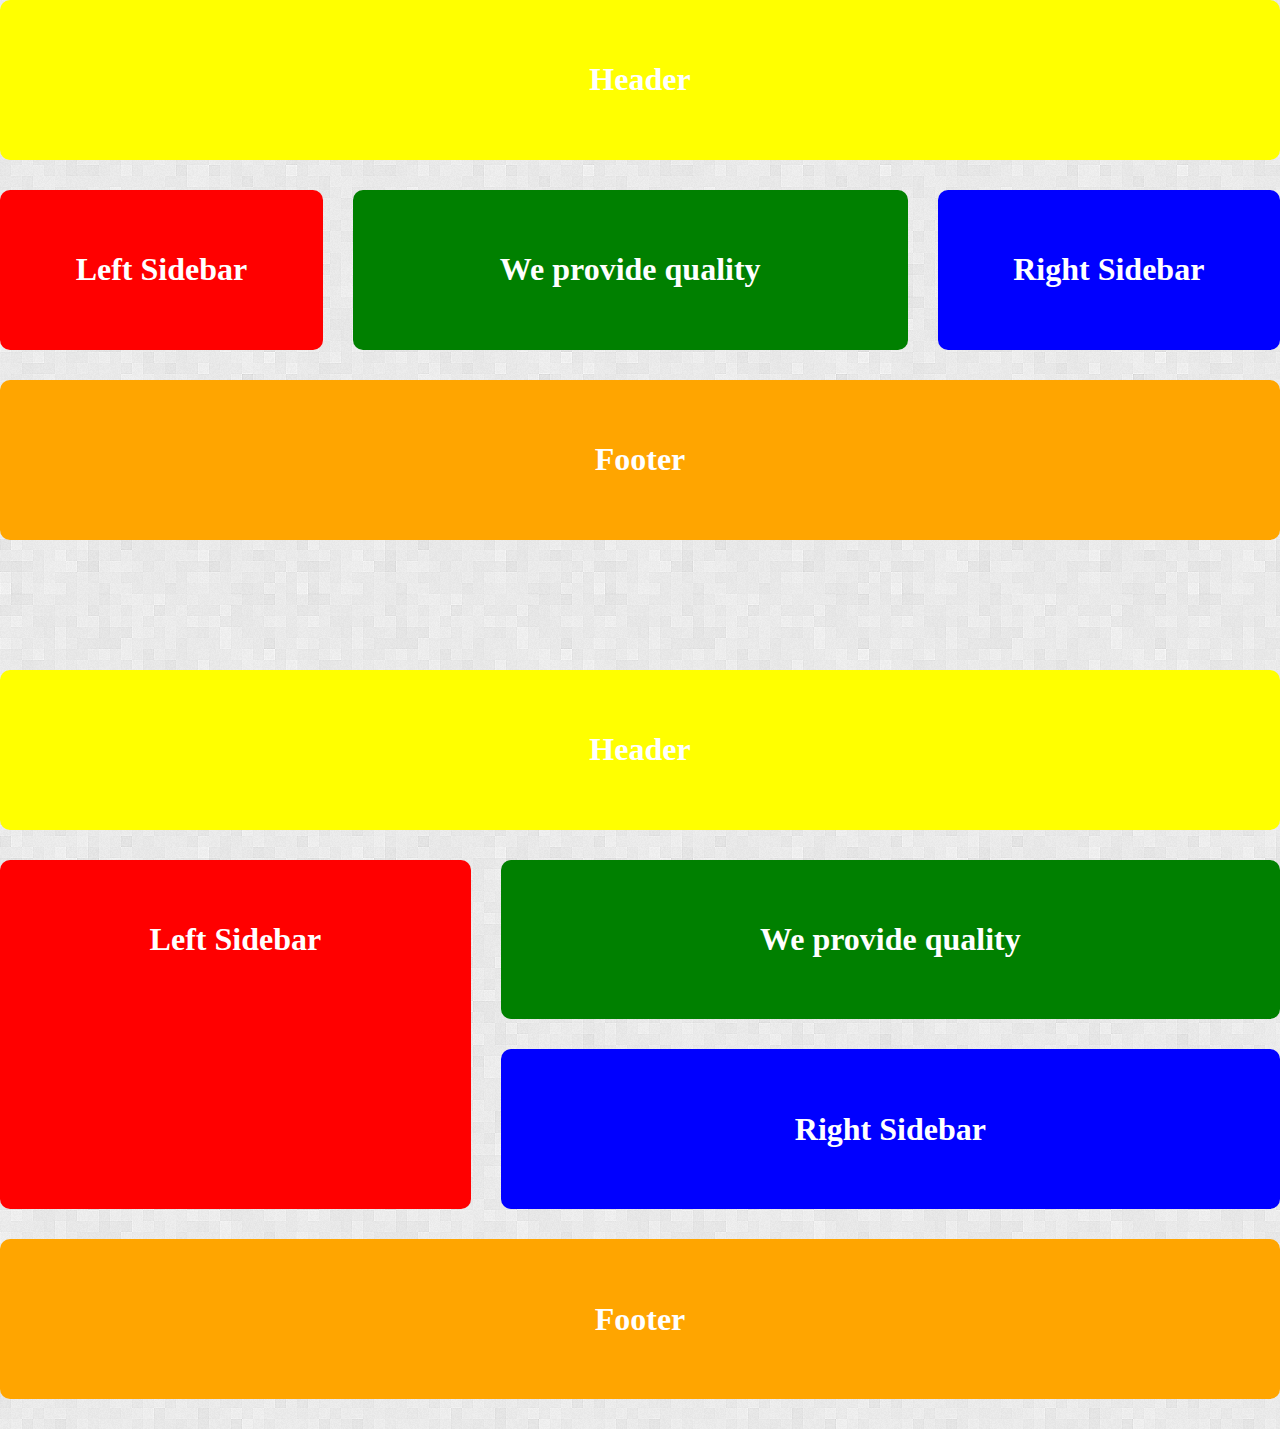
<file: index2.html>
<!DOCTYPE html>
<html lang="en">
<head>
  <meta charset="UTF-8">
  <meta name="viewport" content="width=device-width, initial-scale=1.0">
  <title>Flex</title>
  <link rel="stylesheet" href="style.css">
</head>
<body>
  <div>
    <div id="div" style="background-color: yellow;">
      <h1>Header</h1>
    </div>
  <div class="flex">
    <div  id="div" style="background-color: red; flex-grow: 1;">
      <h1>Left Sidebar</h1>
    </div>
    <div id="div" style="background-color: green; flex-grow:3 ;">
      <h1>We provide quality </h1>
    </div>
    <div id="div" style="background-color: blue; flex-grow: 1;">
      <h1>Right Sidebar</h1>
    </div>
  </div>
  <div id="div" style="background-color: orange;">
    <h1>Footer</h1>
  </div>
    
  </div>

  <div style="padding-top: 100px;">
    <div id="div" style="background-color: yellow;">
      <h1>Header</h1>
    </div>
  <div class="flex">
    <div  id="div" style="background-color: red; flex-grow: 1;">
      <h1>Left Sidebar</h1>
    </div>
    <div style="flex-grow: 2;">
      <div id="div" style="background-color: green; ">
        <h1>We provide quality </h1>
      </div>
      <div id="div" style="background-color: blue;">
        <h1>Right Sidebar</h1>
      </div>
    </div>
    
  </div>
  <div id="div" style="background-color: orange;">
    <h1>Footer</h1>
  </div>
    
  </div>
</body>
</html>
</file>
<file: style.css>
body{
  padding: 0;
  margin: 0;
  background-image: url('./background.png');
}

.flex{
  display: flex;
  gap: 30px;
  flex-wrap: wrap;
}

h1{
  color: white;
  text-align: center;
}

#div{
  padding: 40px;
  border-radius: 10px;
  margin-bottom: 30px;
}
</file>
